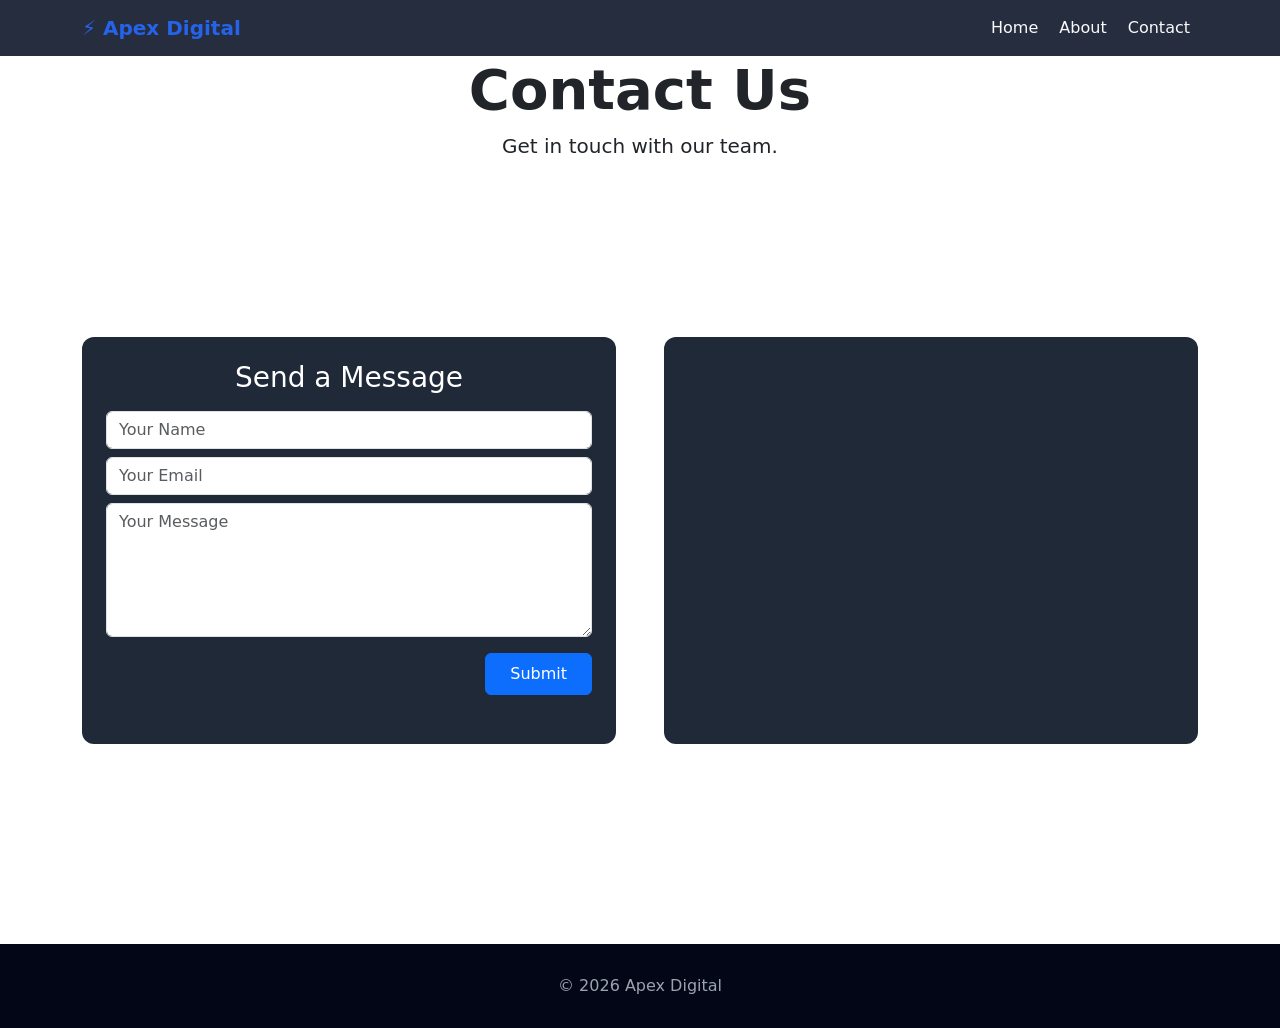
<file: contact.html>
<!DOCTYPE html>

<html lang="en">
<head>
  <meta charset="UTF-8">
  <meta name="viewport" content="width=device-width, initial-scale=1.0">
  <title>Contact - Apex Digital</title>

  <!-- CSS -->

  <link rel="stylesheet" href="css/styles.css">

  <!-- Fonts + Bootstrap -->

  <link href="https://fonts.googleapis.com/css2?family=Roboto:wght@400;700&display=swap" rel="stylesheet">
  <link href="https://cdn.jsdelivr.net/npm/bootstrap@5.3.2/dist/css/bootstrap.min.css" rel="stylesheet">
</head>

<body>

<!-- NAVBAR -->

<nav class="navbar navbar-expand-lg sticky-top">
  <div class="container">
    <a class="navbar-brand" href="index.html">⚡ Apex Digital</a>
    <div class="ms-auto">
      <a class="nav-link d-inline mx-2" href="index.html">Home</a>
      <a class="nav-link d-inline mx-2" href="about.html">About</a>
      <a class="nav-link d-inline mx-2 active" href="contact.html">Contact</a>
    </div>
  </div>
</nav>

<div class="container">

  <!-- HERO -->

  <section class="hero">
    <div class="hero-content text-center">
      <h1 class="display-4 fw-bold">
        Contact <span>Us</span>
      </h1>
      <p class="lead">
        Get in touch with our team.
      </p>
    </div>
  </section>

  <!-- CONTACT CONTENT -->

  <section class="section-padding">
    <div class="row g-5">


 <section class="section-padding">
  <div class="row g-5 align-items-stretch">


<!-- FORM -->
<div class="col-lg-6">
  <div class="card-custom p-4 h-100">
    <h3 class="text-white mb-3">Send a Message</h3>

    <input type="text" class="form-control my-2" placeholder="Your Name">
    <input type="email" class="form-control my-2" placeholder="Your Email">
    <textarea class="form-control my-2" rows="5" placeholder="Your Message"></textarea>

  <div class="text-end mt-3">
  <button type="submit" class="btn btn-primary px-4 py-2">
    Submit
  </button>
</div>
  </div>
</div>

<!-- MAP -->
<div class="col-lg-6">
  <div class="card-custom p-0 h-100 overflow-hidden">
    <iframe 
      src="https://www.google.com/maps?q=Ottawa&output=embed"
      width="100%" 
      height="100%" 
      style="border:0; min-height:400px;">
    </iframe>
  </div>
</div>

  </div>
</section>

</div>


  </section>

</div>

<!-- FOOTER -->

<footer>
  <p>© 2026 Apex Digital</p>
</footer>

</body>
</html>
</file>
<file: css/styles.css>
/* ================= GLOBAL ================= */
:root {
  --primary: #2563eb;
  --primary-dark: #1e40af;
  --bg-main: #0f172a;        /* DARK BACKGROUND */
  --bg-section: #111827;
  --card-bg: #1f2937;
  --text-main: #f9fafb;
  --text-muted: #9ca3af;
  --radius: 12px;
}

body {
  background-color: var(--bg-main);
  color: var(--text-main);
  font-family: 'Roboto', sans-serif;
}

/* ================= NAVBAR ================= */
.navbar {
  background-color: rgba(15, 23, 42, 0.9);
  backdrop-filter: blur(10px);
}

.navbar-brand {
  color: var(--primary) !important;
  font-weight: 700;
}

.nav-link {
  color: var(--text-main) !important;
}

.nav-link:hover {
  color: var(--primary) !important;
}

/* ================= HERO ================= */
.hero-bg {
  background: linear-gradient(rgba(0,0,0,0.65), rgba(0,0,0,0.65)),
  url("https://images.unsplash.com/photo-1492724441997-5dc865305da7");

  background-size: cover;
  background-position: center;

  border-radius: var(--radius);
  padding: 100px 20px;
  margin-top: 20px;

  text-align: center;
  color: white;
}

/* TITLE */
.hero-bg h1 {
  font-size: 3rem;
  font-weight: 700;
  color: white;
}

/* BLUE TEXT */
.brand-text {
  color: var(--primary);
}

/* SUBTITLE */
.hero-subtext {
  color: #e5e7eb;
  font-size: 1.2rem;
  margin-top: 10px;
}

/* ================= BUTTON ================= */
.btn-custom {
  background-color: var(--primary);
  color: white;
  border-radius: var(--radius);
  padding: 10px 20px;
  border: none;
}

.btn-custom:hover {
  background-color: var(--primary-dark);
}

/* ================= SECTIONS ================= */
.section-padding {
  padding: 60px 0;
}

/* ================= SERVICES ================= */
.card-custom {
  background-color: var(--card-bg);
  border-radius: var(--radius);
  padding: 25px;
  text-align: center;
  color: white;
  transition: 0.3s;
}

.card-custom:hover {
  transform: translateY(-5px);
  background-color: #273549;
}

h2 {
  color: white;
}

/* ================= IMAGES ================= */
.img-rounded {
  border-radius: var(--radius);
}

/* ================= FOOTER ================= */
footer {
  background-color: #020617;
  color: var(--text-muted);
  padding: 30px 0;
  text-align: center;
  margin-top: 40px;
}

footer p {
  margin: 0;
}

/* ================= LINKS ================= */
a {
  text-decoration: none;
}

/* ================= MAP ================= */
.map-placeholder iframe {
  border-radius: var(--radius);
}

.section-padding {
  padding: 80px 0;
}

h2 {
  font-weight: 700;
}

.text-muted {
  color: #9ca3af !important;
}

/* HERO TITLES (About + Contact SAME STYLE) */
.hero-simple h1 {
  font-size: 56px;
  font-weight: 700;
  color: #1f2937;
  margin-bottom: 10px;
}

.hero-simple p {
  font-size: 18px;
  color: #6b7280;
}
</file>
